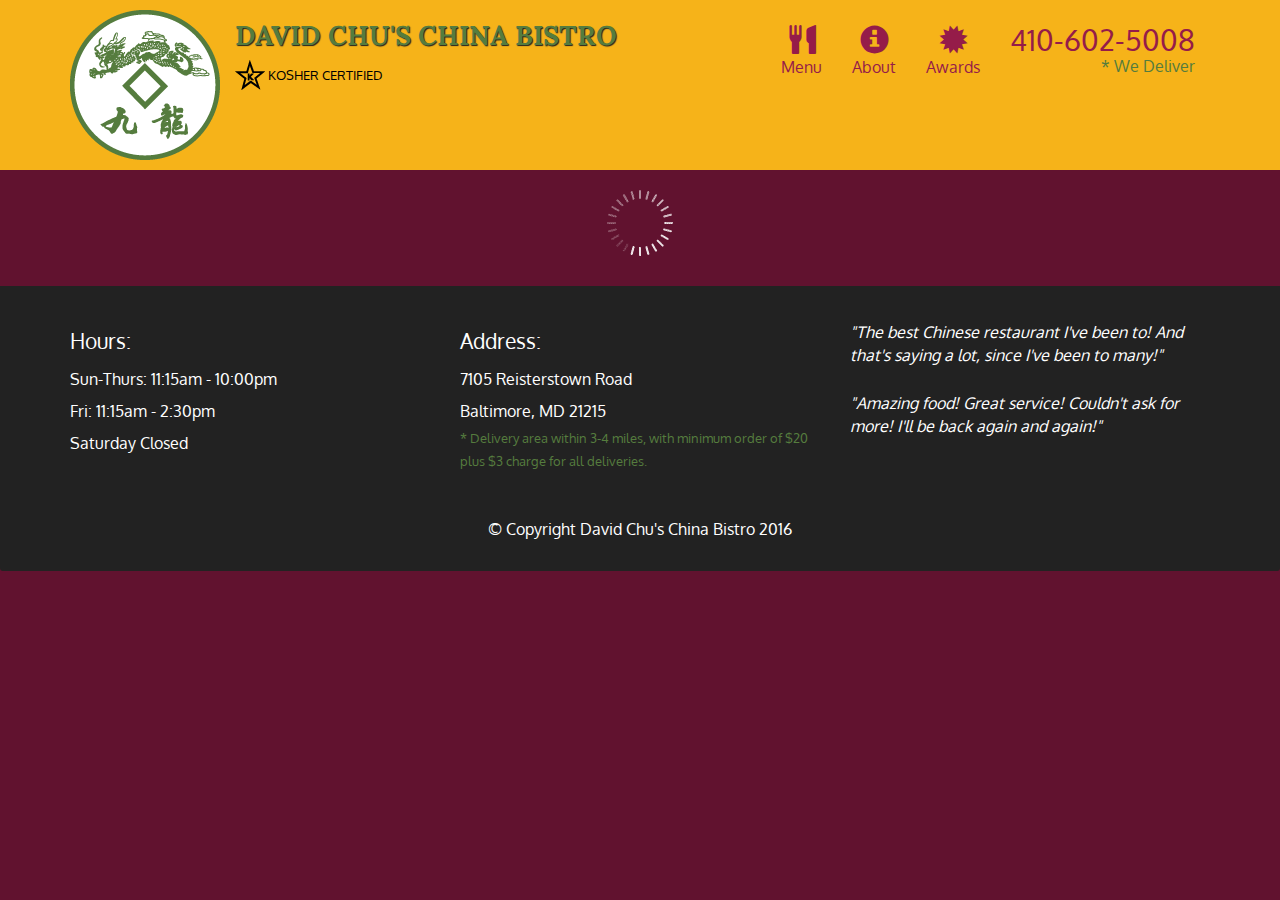
<file: module5-solution/index.html>
<!doctype html>
<html lang="en">
  <head>
    <meta charset="utf-8">
    <meta http-equiv="X-UA-Compatible" content="IE=edge">
    <meta name="viewport" content="width=device-width, initial-scale=1">
    <title>David Chu's China Bistro</title>
    <link rel="stylesheet" href="css/bootstrap.min.css">
    <link rel="stylesheet" href="css/styles.css">
    <link href='https://fonts.googleapis.com/css?family=Oxygen:400,300,700' rel='stylesheet' type='text/css'>
    <link href='https://fonts.googleapis.com/css?family=Lora' rel='stylesheet' type='text/css'>
  </head>
<body>
  <header>
    <nav id="header-nav" class="navbar navbar-default">
      <div class="container">
        <div class="navbar-header">
          <a href="index.html" class="pull-left visible-md visible-lg">
            <div id="logo-img" alt="Logo image"></div>
          </a>

          <div class="navbar-brand">
            <a href="index.html"><h1>David Chu's China Bistro</h1></a>
            <p>
              <img src="images/star-k-logo.png" alt="Kosher certification">
              <span>Kosher Certified</span>
            </p>
          </div>

          <button id="navbarToggle" type="button" class="navbar-toggle collapsed" data-toggle="collapse" data-target="#collapsable-nav" aria-expanded="false">
            <span class="sr-only">Toggle navigation</span>
            <span class="icon-bar"></span>
            <span class="icon-bar"></span>
            <span class="icon-bar"></span>
          </button>
        </div>
        
        <div id="collapsable-nav" class="collapse navbar-collapse">
           <ul id="nav-list" class="nav navbar-nav navbar-right">
            <li id="navHomeButton" class="visible-xs active">
              <a href="index.html">
                <span class="glyphicon glyphicon-home"></span> Home</a>
            </li>
            <li id="navMenuButton">
              <a href="#" onclick="$dc.loadMenuCategories();">
                <span class="glyphicon glyphicon-cutlery"></span><br class="hidden-xs"> Menu</a>
            </li>
            <li>
              <a href="#">
                <span class="glyphicon glyphicon-info-sign"></span><br class="hidden-xs"> About</a>
            </li>
            <li>
              <a href="#">
                <span class="glyphicon glyphicon-certificate"></span><br class="hidden-xs"> Awards</a>
            </li>
            <li id="phone" class="hidden-xs">
              <a href="tel:410-602-5008">
                <span>410-602-5008</span></a><div>* We Deliver</div>
            </li>
          </ul><!-- #nav-list -->
        </div><!-- .collapse .navbar-collapse -->
      </div><!-- .container -->
    </nav><!-- #header-nav -->
  </header>

  <div id="call-btn" class="visible-xs">
    <a class="btn" href="tel:410-602-5008">
    <span class="glyphicon glyphicon-earphone"></span>
    410-602-5008
    </a>
  </div>
  <div id="xs-deliver" class="text-center visible-xs">* We Deliver</div>

  <div id="main-content" class="container"></div>

  <footer class="panel-footer">
    <div class="container">
      <div class="row">
        <section id="hours" class="col-sm-4">
          <span>Hours:</span><br>
          Sun-Thurs: 11:15am - 10:00pm<br>
          Fri: 11:15am - 2:30pm<br>
          Saturday Closed
          <hr class="visible-xs">
        </section>
        <section id="address" class="col-sm-4">
          <span>Address:</span><br>
          7105 Reisterstown Road<br>
          Baltimore, MD 21215
          <p>* Delivery area within 3-4 miles, with minimum order of $20 plus $3 charge for all deliveries.</p>
          <hr class="visible-xs">
        </section>
        <section id="testimonials" class="col-sm-4">
          <p>"The best Chinese restaurant I've been to! And that's saying a lot, since I've been to many!"</p>
          <p>"Amazing food! Great service! Couldn't ask for more! I'll be back again and again!"</p>
        </section>
      </div>
      <div class="text-center">&copy; Copyright David Chu's China Bistro 2016</div>
    </div>
  </footer>

  <!-- jQuery (Bootstrap JS plugins depend on it) -->
  <script src="js/jquery-2.1.4.min.js"></script>
  <script src="js/bootstrap.min.js"></script>
  <script src="js/ajax-utils.js"></script>
  <script src="js/script.js"></script>
</body>
</html>
</file>
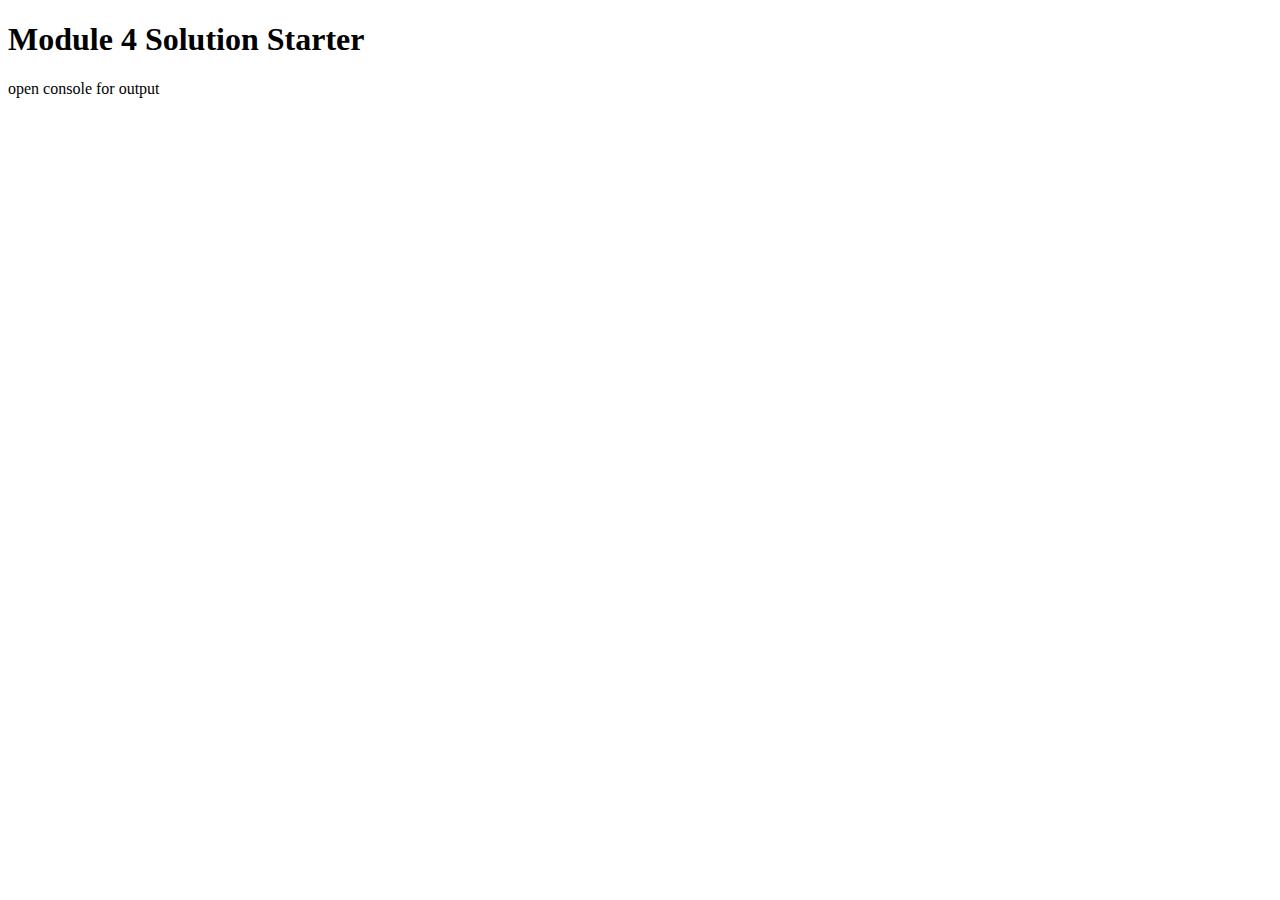
<file: mudule4-solution/index.html>
<!DOCTYPE html>
<html>
<head>
  <meta charset="utf-8">
  <title>Module 4 Solution Starter</title>
  <script src="SpeakHello.js"></script>
  <script src="SpeakGoodBye.js"></script>
  <script src="script.js"></script>
</head>
<body>
  <h1>Module 4 Solution Starter</h1>
  <p>open console for output</p>
</body>
</html>
</file>
<file: module5-solution/css/styles.css>
body {
  font-size: 16px;
  color: #fff;
  background-color: #61122f;
  font-family: 'Oxygen', sans-serif;
}

/** HEADER **/
#header-nav {
  background-color: #f6b319;
  border-radius: 0;
  border: 0;
}

#logo-img {
  background: url('../images/restaurant-logo_large.png') no-repeat;
  width: 150px;
  height: 150px;
  margin: 10px 15px 10px 0;
}

.navbar-brand {
  padding-top: 25px;
}
.navbar-brand h1 { /* Restaurant name */
  font-family: 'Lora', serif;
  color: #557c3e;
  font-size: 1.5em;
  text-transform: uppercase;
  font-weight: bold;
  text-shadow: 1px 1px 1px #222;
  margin-top: 0;
  margin-bottom: 0;
  line-height: .75;
}
.navbar-brand a:hover, .navbar-brand a:focus {
  text-decoration: none;
}
.navbar-brand p { /* Kosher cert */
  color: #000;
  text-transform: uppercase;
  font-size: .7em;
  margin-top: 15px;
}
.navbar-brand p span { /* Star-K */
  vertical-align: middle;
}

#nav-list {
  margin-top: 10px;
}
#nav-list a {
  color: #951C49;
  text-align: center;
}
#nav-list a:hover {
  background: #E7E7E7;
}
#nav-list a span {
  font-size: 1.8em;
}

#phone {
  margin-top: 5px;
}
#phone a { /* Phone number */
  text-align: right;
  padding-bottom: 0;
}
#phone div { /* We Deliver */
  color: #557c3e;
  text-align: right;
  padding-right: 15px;
}

.navbar-header button.navbar-toggle, .navbar-header .icon-bar {
  border: 1px solid #61122f;
}
.navbar-header button.navbar-toggle {
  clear: both;
  margin-top: -30px;
}
/* END HEADER */

/* FOOTER */
.panel-footer {
  margin-top: 30px;
  padding-top: 35px;
  padding-bottom: 30px;
  background-color: #222;
  border-top: 0;
}
.panel-footer div.row {
  margin-bottom: 35px;
}
#hours, #address {
  line-height: 2;
}
#hours > span, #address > span {
  font-size: 1.3em;
}
#address p {
  color: #557c3e;
  font-size: .8em;
  line-height: 1.8;
}
#testimonials {
  font-style: italic;
}
#testimonials p:nth-child(2) {
  margin-top: 25px;
}
/* END FOOTER */



/* HOME PAGE */
.container .jumbotron {
  box-shadow: 0 0 50px #3F0C1F;
  border: 2px solid #3F0C1F;
}

#menu-tile, #specials-tile, #map-tile {
  height: 250px;
  width: 100%;
  margin-bottom: 15px;
  position: relative;
  border: 2px solid #3F0C1F;
  overflow: hidden;
}
#menu-tile:hover, #specials-tile:hover, #map-tile:hover {
  box-shadow: 0 1px 5px 1px #cccccc;
}
#menu-tile {
  background: url('../images/menu-tile.jpg') no-repeat;
  background-position: center;
}
#specials-tile {
  background: url('../images/specials-tile.jpg') no-repeat;
  background-position: center;
}
#menu-tile span, #specials-tile span, #map-tile span {
  position: absolute;
  bottom: 0;
  right: 0;
  width: 100%;
  text-align: center;
  font-size: 1.6em;
  text-transform: uppercase;
  background-color: #000;
  color: #fff;
  opacity: .8;
}
/* END HOME PAGE */

/* MENU CATEGORIES PAGE */
.category-tile { 
  position: relative;
  border: 2px solid #3F0C1F;
  overflow: hidden;
  width: 200px;
  height: 200px;
  margin: 0 auto 15px;
}
.category-tile span {
  position: absolute;
  bottom: 0;
  right: 0;
  width: 100%;
  text-align: center;
  font-size: 1.2em;
  text-transform: uppercase;
  background-color: #000;
  color: #fff;
  opacity: .8;
}
.category-tile:hover {
  box-shadow: 0 1px 5px 1px #cccccc;
}

#menu-categories-title + div {
  margin-bottom: 50px;
}
/* END MENU CATEGORIES PAGE */

/* SINGLE CATEGORY PAGE */
.menu-item-tile {
  margin-bottom: 25px;
}
.menu-item-tile hr {
  width: 80%;
}
.menu-item-tile .menu-item-price {
  font-size: 1.1em;
  text-align: right;
  margin-top: -15px;
  margin-right: -15px;
}
.menu-item-tile .menu-item-price span {
  font-size: .6em;
}
.menu-item-photo {
  position: relative;
  border: 2px solid #3F0C1F; 
  overflow: hidden;
  padding: 0;
  margin-right: -15px;
  margin-left: auto;
  margin-bottom: 20px;
  max-width: 250px;
}
.menu-item-photo div {
  position: absolute;
  bottom: 0;
  right: 0;
  width: 80px;
  background-color: #557c3e;
  text-align: center;
}
.menu-item-description {
  padding-right: 30px;
}
h3.menu-item-title {
  margin: 0 0 10px;
}
.menu-item-details {
  font-size: .9em;
  font-style: italic;
}
/* END SINGLE CATEGORY PAGE */


/********** Large devices only **********/
@media (min-width: 1200px) {
  .container .jumbotron {
    background: url('../images/jumbotron_1200.jpg') no-repeat;
    height: 675px;
  }
}

/********** Medium devices only **********/
@media (min-width: 992px) and (max-width: 1199px) {
  /* Header */
  #logo-img {
    background: url('../images/restaurant-logo_medium.png') no-repeat;
    width: 100px;
    height: 100px;
    margin: 5px 5px 5px 0;
  }
  /* End Header */

  /* Home Page */
  .container .jumbotron {
    background: url('../images/jumbotron_992.jpg') no-repeat;
    height: 558px;
  }
  /* End Home Page */
}

/********** Small devices only **********/
@media (min-width: 768px) and (max-width: 991px) {
  /* Home Page */
  .container .jumbotron {
    background: url('../images/jumbotron_768.jpg') no-repeat;
    height: 432px;
  }
  /* End Home Page */
}

/********** Extra small devices only **********/
@media (max-width: 767px) {
  /* Header */
  .navbar-brand {
    padding-top: 10px;
    height: 80px;
  }
  .navbar-brand h1 { /* Restaurant name */
    padding-top: 10px;
    font-size: 5vw; /* 1vw = 1% of viewport width */
  }
  .navbar-brand p { /* Kosher cert */
    font-size: .6em;
    margin-top: 12px;
  }
  .navbar-brand p img { /* Star-K */
    height: 20px;
  }

  #collapsable-nav a { /* Collapsed nav menu text */
    font-size: 1.2em;
  }
  #collapsable-nav a span { /* Collapsed nav menu glyph */
    font-size: 1em;
    margin-right: 5px;
  }

  #call-btn > a {
    font-size: 1.5em;
    display: block;
    margin: 0 20px;
    padding: 10px;
    border: 2px solid #fff;
    background-color: #f6b319;
    color: #951c49;
  }
  #xs-deliver {
    margin-top: 5px;
    font-size: .7em;
    letter-spacing: .1em;
    text-transform: uppercase;
  }
  /* End Header */

  /* Footer */
  .panel-footer section {
    margin-bottom: 30px;
    text-align: center;
  }
  .panel-footer section:nth-child(3) {
    margin-bottom: 0; /* margin already exists on the whole row */
  }
  .panel-footer section hr {
    width: 50%;
  }
  /* End Footer */

  /* Home Page */
  .container .jumbotron {
    margin-top: 30px;
    padding: 0;
  }
  #menu-tile, #specials-tile {
    width: 360px;
    margin: 0 auto 15px;
  }

  .menu-item-photo {
    margin-right: auto;
  }
  .menu-item-tile .menu-item-price {
    text-align: center;
  }
  .menu-item-description {
    text-align: center;;
  }
}


/********** Super extra small devices Only :-) (e.g., iPhone 4) **********/
@media (max-width: 479px) {
  /* Header */
  .navbar-brand h1 { /* Restaurant name */
    padding-top: 5px;
    font-size: 6vw;
  }
  /* End Header */
  
  /* Home page */
  #menu-tile, #specials-tile {
    width: 280px;
    margin: 0 auto 15px;
  }

  .col-xxs-12 {
    position: relative;
    min-height: 1px;
    padding-right: 15px;
    padding-left: 15px;
    float: left;
    width: 100%;
  }
}
</file>
